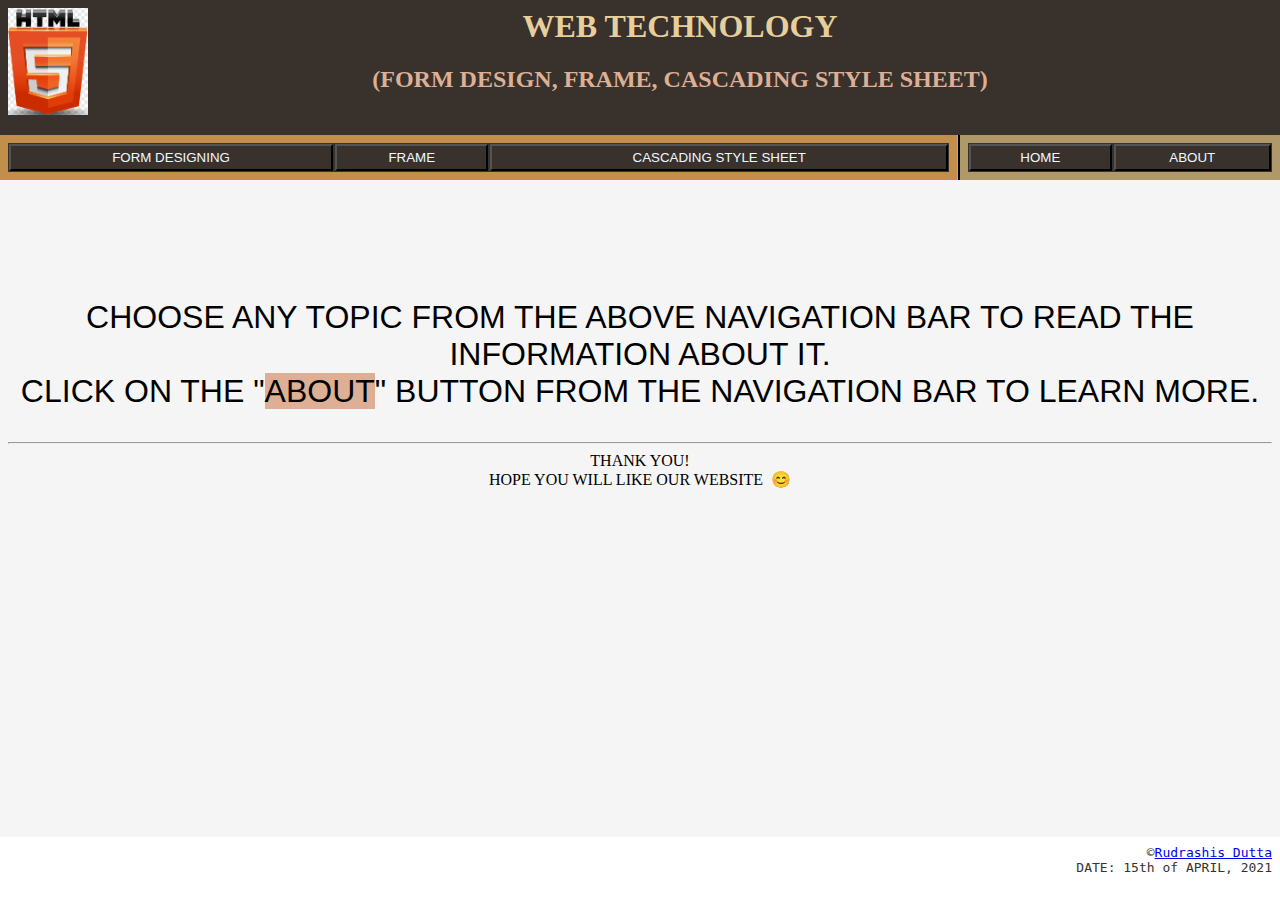
<file: main/HTML/home.html>
<html>

<head>
    <title>WT Project</title>
</head>

<frameset rows="15%,5%,73%,*" border="0">
    <frame src="header-footer/header.html" frameborder="no" scrollable="no"></frame>
    <frame src="navigationBar/navigation.html" frameborder="no" scrollable="no"></frame>
    <frame name="information" src="information/defaultbody.html" frameborder="no" ></frame>
    <frame src="header-footer/cprt.html" frameborder="no" scrollable="no"></frame>
</frameset>

</html>
</file>
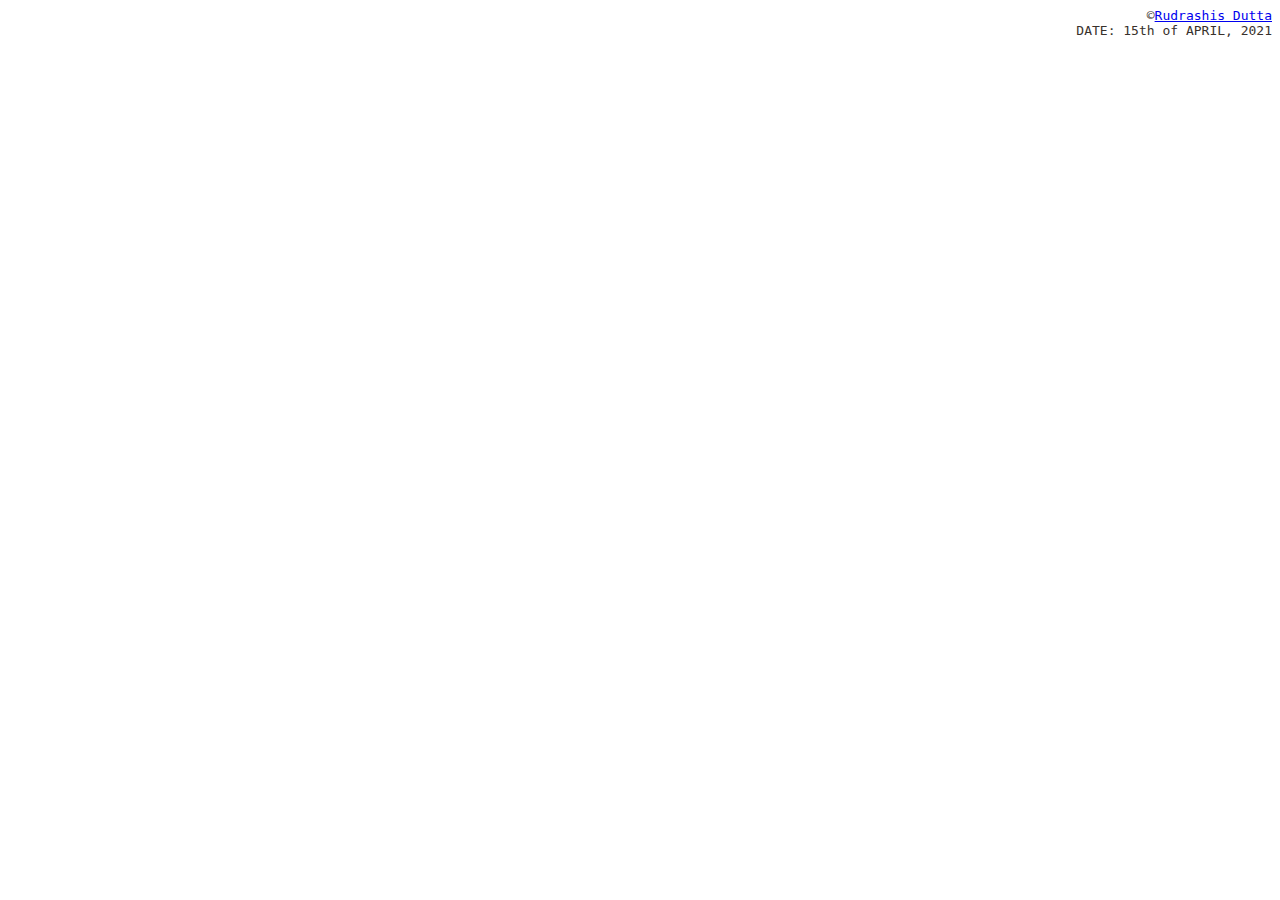
<file: main/HTML/header-footer/cprt.html>
<html>

<head>
    <style>
        #copyright {
            font-family: monospace;
            color: #38312c;
        }
    </style>
</head>

<body style="text-align: right;" onselectstart='return false;'>
    <p id="copyright">©<a href="https://www.linktr.ee/rudrashisdutta" target="linktree_rudrashisdutta">Rudrashis Dutta</a> <br> DATE: 15th of APRIL, 2021</p>
</body>

</html>
</file>
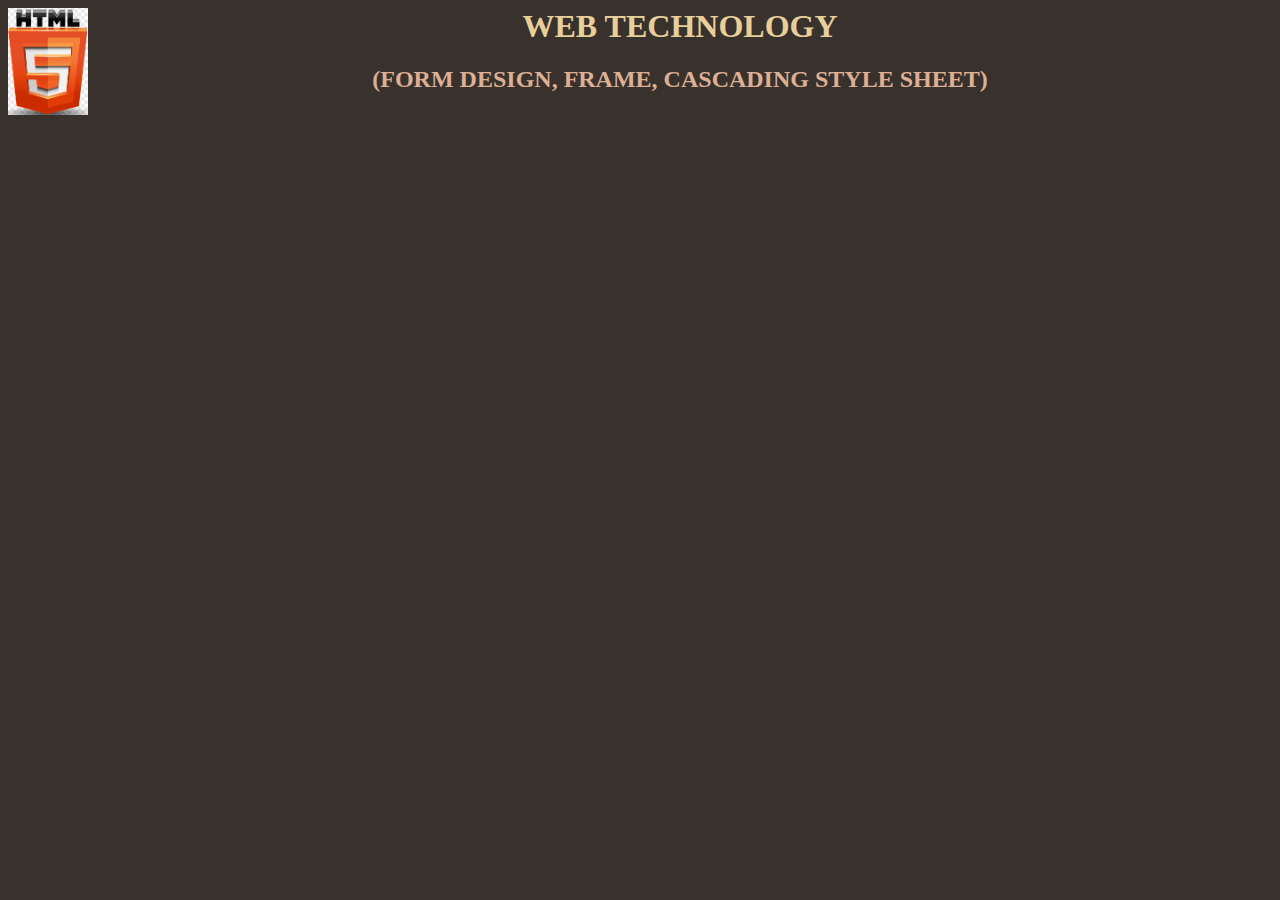
<file: main/HTML/header-footer/header.html>
<html>

<head>
    <title>Header</title>
</head>

<body style="background-color: #38312c;" onselectstart="return false">
    <a href="/main/HTML/information/defaultbody.html" target="information" onmousedown="return false"><img src="/res/logo.png" width=80 " style="float: left; "></a>
    <h1 align="center " style="color: #e7cf9c ; ">WEB TECHNOLOGY</h1>
    <h2 align=" center " style="color: #DDAF94 ">(FORM DESIGN, FRAME, CASCADING STYLE SHEET)</h2>
</body>

</html>
</file>
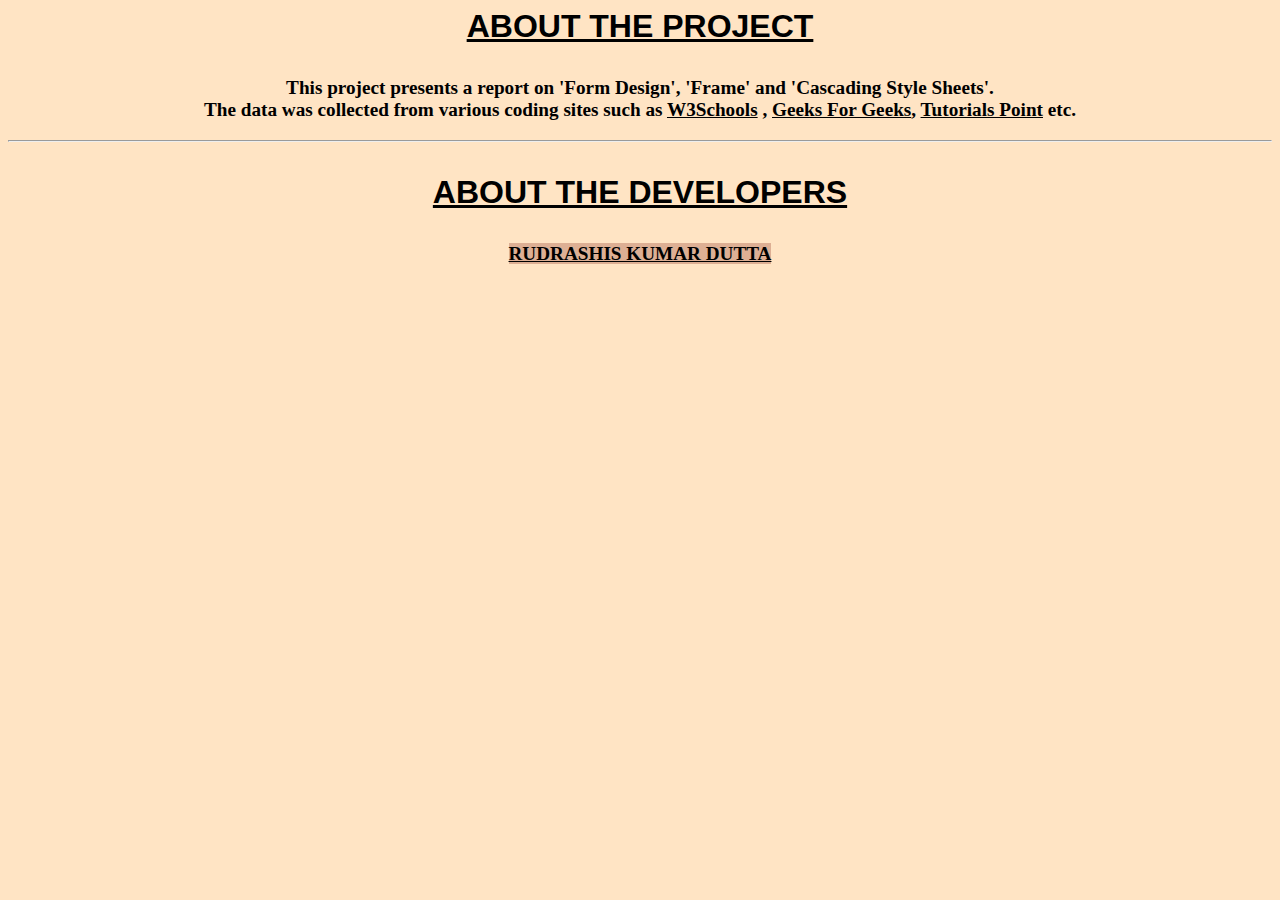
<file: main/HTML/information/about.html>
<html>

<head>
    <link rel="stylesheet" href="/main/CSS/mainScreen.css">
</head>

<body id="aboutBody" onselectstart="return false">
    <h3 class="heading" style="text-decoration: underline;">ABOUT THE PROJECT</h3>
    <div class="data" style="font-size:larger;">
        <p>This project presents a report on 'Form Design', 'Frame' and 'Cascading Style Sheets'. <br> The data was collected from various coding sites such as
            <a href="https://www.w3schools.com" class="hlink" target="w3schools" onmousedown="return false">W3Schools</a> ,
            <a href="https://www.geeksforgeeks.org/" class="hlink" target="geekforgeeks" onmousedown="return false">Geeks For Geeks</a>,
            <a href="https://www.tutorialspoint.com/" class="hlink" target="tutorialspoint" onmousedown="return false">Tutorials Point</a> etc.</p>
    </div>

    <hr>

    <h3 class="heading" style="text-decoration: underline;">ABOUT THE DEVELOPERS</h3>
    <p class="data" style="font-size:larger;font-weight:normal;">
        <a href="https://linktr.ee/rudrashisdutta" target="linktree_rudrashisdutta" class="hlink" onmousedown="return false"><span class="NameInAbout">RUDRASHIS KUMAR DUTTA</span></a>
    </p>
</body>

</html>
</file>
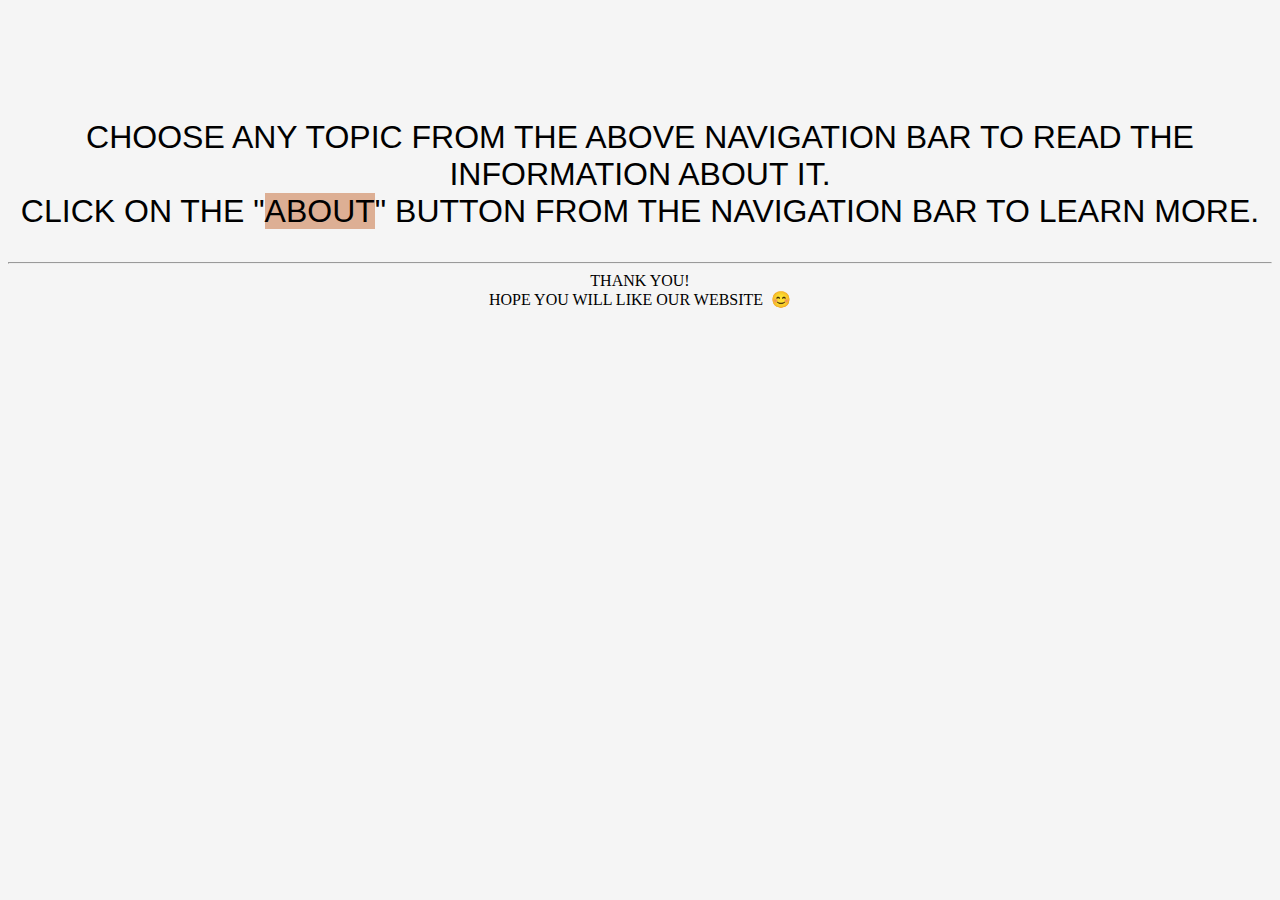
<file: main/HTML/information/defaultbody.html>
<html>

<head>
    <link rel="stylesheet" href="/main/CSS/mainScreen.css">
</head>

<body align="center" style="background-color: whitesmoke;" onselectstart="return false">
    <p id="defaultBodyPara">
        <br>
        <br>
        <br> CHOOSE ANY TOPIC FROM THE ABOVE NAVIGATION BAR TO READ THE INFORMATION ABOUT IT.
        <br>
        CLICK ON THE "<span class="highlighter">ABOUT</span>" BUTTON FROM THE NAVIGATION BAR TO LEARN MORE.
        <hr>
        THANK YOU! <br>HOPE YOU WILL LIKE OUR WEBSITE &nbsp;😊
    </p>
</body>

</html>
</file>
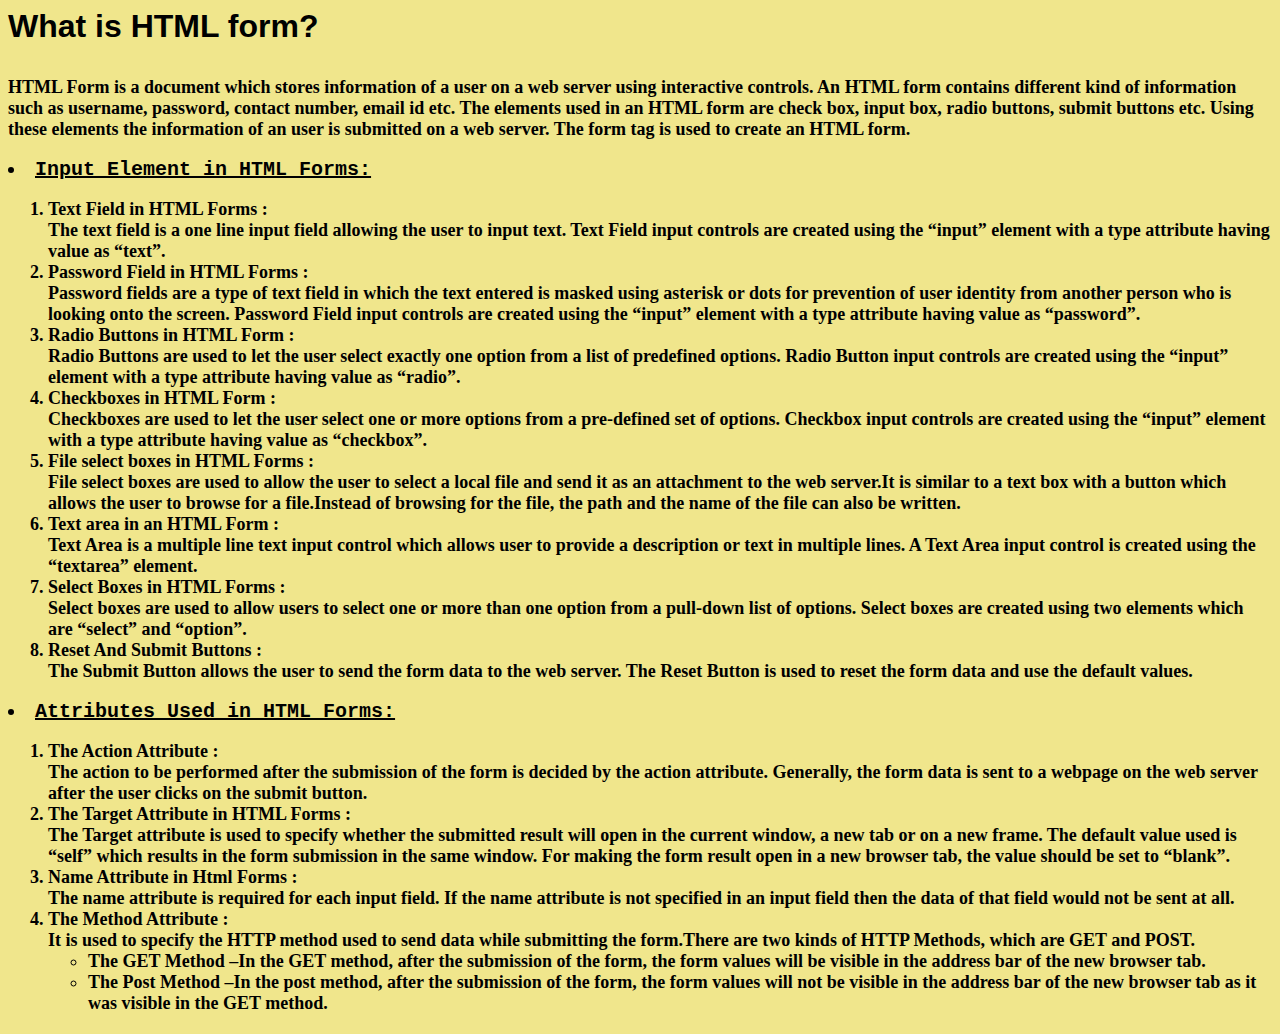
<file: main/HTML/information/form.html>
<html>

<head>
    <link rel="stylesheet" href="/main/CSS/mainScreen.css">
</head>

<body>
    <h3 class="heading">What is HTML form?</h3>
    <p class="data">HTML Form is a document which stores information of a user on a web server using interactive controls. An HTML form contains different kind of information such as username, password, contact number, email id etc. The elements used in an HTML form
        are check box, input box, radio buttons, submit buttons etc. Using these elements the information of an user is submitted on a web server. The form tag is used to create an HTML form.</p>
    <li class="subHeading">Input Element in HTML Forms:</li>
    <div class="data">
        <ol>
            <li> Text Field in HTML Forms :</li>
            The text field is a one line input field allowing the user to input text. Text Field input controls are created using the “input” element with a type attribute having value as “text”.
            <li>Password Field in HTML Forms : </li>Password fields are a type of text field in which the text entered is masked using asterisk or dots for prevention of user identity from another person who is looking onto the screen. Password Field input
            controls are created using the “input” element with a type attribute having value as “password”.
            <li>Radio Buttons in HTML Form :</li>Radio Buttons are used to let the user select exactly one option from a list of predefined options. Radio Button input controls are created using the “input” element with a type attribute having value as “radio”.
            <li>Checkboxes in HTML Form :</li>Checkboxes are used to let the user select one or more options from a pre-defined set of options. Checkbox input controls are created using the “input” element with a type attribute having value as “checkbox”.
            <li>File select boxes in HTML Forms :</li>File select boxes are used to allow the user to select a local file and send it as an attachment to the web server.It is similar to a text box with a button which allows the user to browse for a file.Instead
            of browsing for the file, the path and the name of the file can also be written.
            <li>Text area in an HTML Form :</li>Text Area is a multiple line text input control which allows user to provide a description or text in multiple lines. A Text Area input control is created using the “textarea” element.
            <li>Select Boxes in HTML Forms :</li>Select boxes are used to allow users to select one or more than one option from a pull-down list of options. Select boxes are created using two elements which are “select” and “option”.
            <li>Reset And Submit Buttons :</li>The Submit Button allows the user to send the form data to the web server. The Reset Button is used to reset the form data and use the default values.
        </ol>
    </div>
    <li class="subHeading">Attributes Used in HTML Forms:</li>
    <div class="data">
        <ol>
            <li>The Action Attribute :</li>The action to be performed after the submission of the form is decided by the action attribute. Generally, the form data is sent to a webpage on the web server after the user clicks on the submit button.
            <li>The Target Attribute in HTML Forms :</li>The Target attribute is used to specify whether the submitted result will open in the current window, a new tab or on a new frame. The default value used is “self” which results in the form submission
            in the same window. For making the form result open in a new browser tab, the value should be set to “blank”.
            <li>Name Attribute in Html Forms :</li>The name attribute is required for each input field. If the name attribute is not specified in an input field then the data of that field would not be sent at all.
            <li>The Method Attribute :</li>It is used to specify the HTTP method used to send data while submitting the form.There are two kinds of HTTP Methods, which are GET and POST.
            <ul>
                <li>The GET Method –In the GET method, after the submission of the form, the form values will be visible in the address bar of the new browser tab.</li>
                <li>The Post Method –In the post method, after the submission of the form, the form values will not be visible in the address bar of the new browser tab as it was visible in the GET method.</li>
            </ul>
        </ol>
    </div>
</body>

</html>
</file>
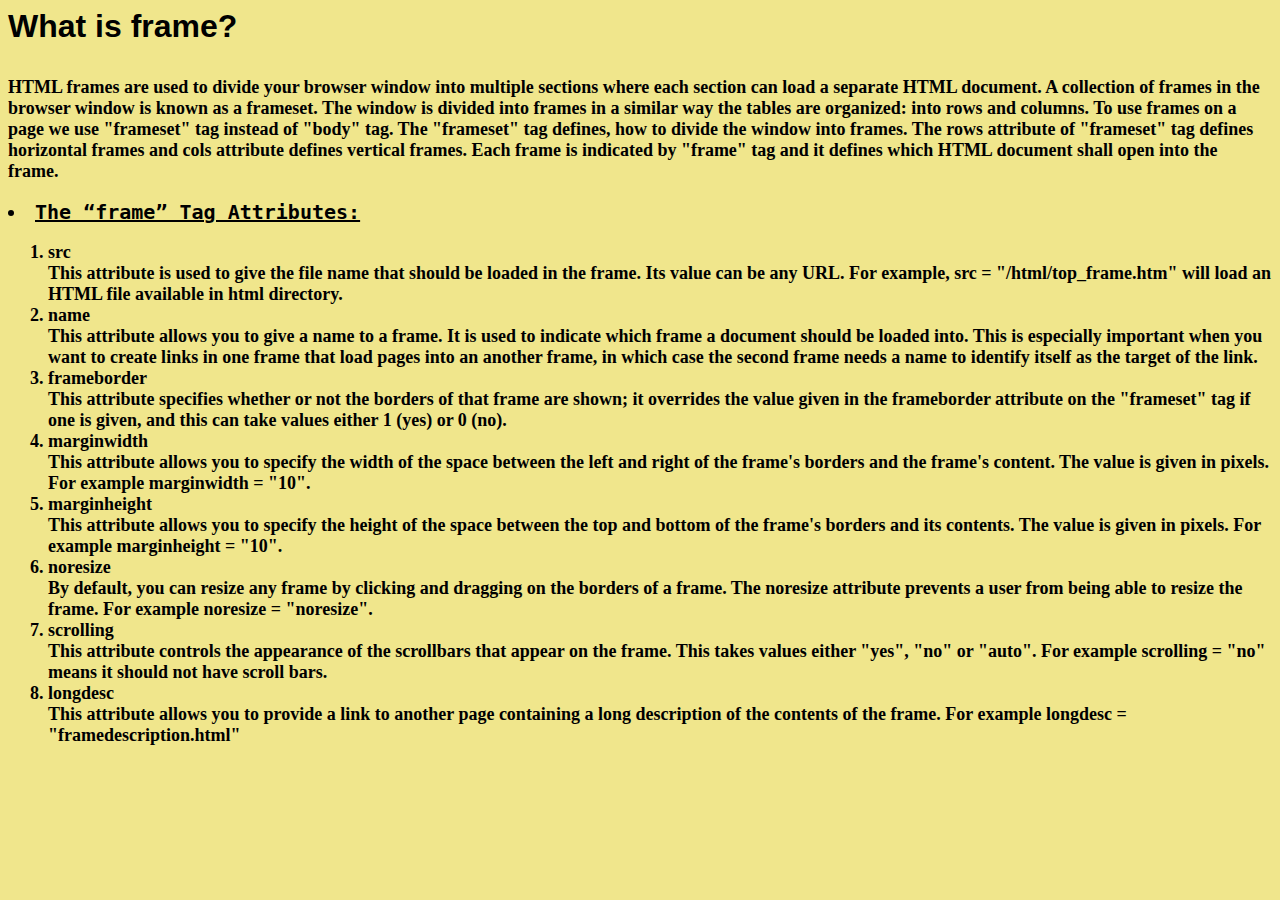
<file: main/HTML/information/frame.html>
<html>

<head>
    <link rel="stylesheet" href="/main/CSS/mainScreen.css">
</head>

<body>
    <h3 class="heading">What is frame?</h3>
    <p class="data">HTML frames are used to divide your browser window into multiple sections where each section can load a separate HTML document. A collection of frames in the browser window is known as a frameset. The window is divided into frames in a similar way
        the tables are organized: into rows and columns. To use frames on a page we use "frameset" tag instead of "body" tag. The "frameset" tag defines, how to divide the window into frames. The rows attribute of "frameset" tag defines horizontal frames
        and cols attribute defines vertical frames. Each frame is indicated by "frame" tag and it defines which HTML document shall open into the frame.
    </p>
    <li class="subheading">The “frame” Tag Attributes:</li>
    <div class="data">
        <ol>
            <li>src</li>This attribute is used to give the file name that should be loaded in the frame. Its value can be any URL. For example, src = "/html/top_frame.htm" will load an HTML file available in html directory.
            <li>name</li>This attribute allows you to give a name to a frame. It is used to indicate which frame a document should be loaded into. This is especially important when you want to create links in one frame that load pages into an another frame,
            in which case the second frame needs a name to identify itself as the target of the link.
            <li>frameborder</li>This attribute specifies whether or not the borders of that frame are shown; it overrides the value given in the frameborder attribute on the "frameset" tag if one is given, and this can take values either 1 (yes) or 0 (no).
            <li>marginwidth</li>This attribute allows you to specify the width of the space between the left and right of the frame's borders and the frame's content. The value is given in pixels. For example marginwidth = "10".
            <li>marginheight</li>This attribute allows you to specify the height of the space between the top and bottom of the frame's borders and its contents. The value is given in pixels. For example marginheight = "10".
            <li>noresize</li>By default, you can resize any frame by clicking and dragging on the borders of a frame. The noresize attribute prevents a user from being able to resize the frame. For example noresize = "noresize".
            <li>scrolling</li>This attribute controls the appearance of the scrollbars that appear on the frame. This takes values either "yes", "no" or "auto". For example scrolling = "no" means it should not have scroll bars.
            <li>longdesc</li>This attribute allows you to provide a link to another page containing a long description of the contents of the frame. For example longdesc = "framedescription.html"
        </ol>
    </div>
</body>

</html>
</file>
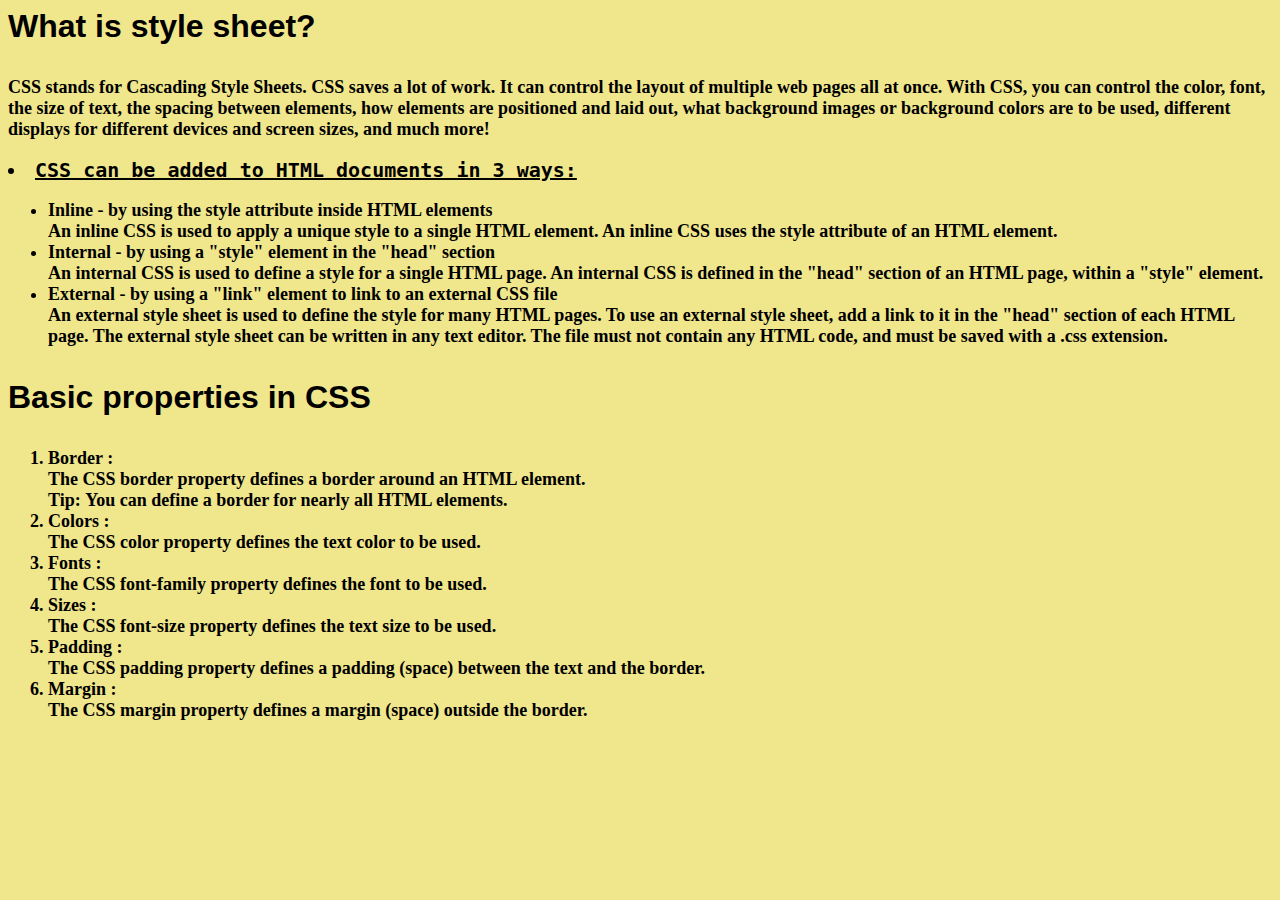
<file: main/HTML/information/stylesheet.html>
<html>

<head>
    <link rel="stylesheet" href="/main/CSS/mainScreen.css">
</head>

<body>
    <h3 class="heading">What is style sheet?</h3>
    <p class="data">CSS stands for Cascading Style Sheets. CSS saves a lot of work. It can control the layout of multiple web pages all at once. With CSS, you can control the color, font, the size of text, the spacing between elements, how elements are positioned and
        laid out, what background images or background colors are to be used, different displays for different devices and screen sizes, and much more! <br>
    </p>
    <li class="subHeading">CSS can be added to HTML documents in 3 ways:</li>
    <div class="data">
        <ul>
            <li>Inline - by using the style attribute inside HTML elements</li>An inline CSS is used to apply a unique style to a single HTML element. An inline CSS uses the style attribute of an HTML element.
            <li>Internal - by using a "style" element in the "head" section</li>An internal CSS is used to define a style for a single HTML page. An internal CSS is defined in the "head" section of an HTML page, within a "style" element.
            <li>External - by using a "link" element to link to an external CSS file</li>An external style sheet is used to define the style for many HTML pages. To use an external style sheet, add a link to it in the "head" section of each HTML page. The
            external style sheet can be written in any text editor. The file must not contain any HTML code, and must be saved with a .css extension.
        </ul>
    </div>
    <h3 class="heading">Basic properties in CSS</h3>
    <div class="data">
        <ol>
            <li>Border : </li>The CSS border property defines a border around an HTML element. <br> Tip: You can define a border for nearly all HTML elements.
            <li>Colors : </li>The CSS color property defines the text color to be used.
            <li>Fonts : </li>The CSS font-family property defines the font to be used.
            <li>Sizes : </li>The CSS font-size property defines the text size to be used.
            <li>Padding : </li>The CSS padding property defines a padding (space) between the text and the border.
            <li>Margin : </li>The CSS margin property defines a margin (space) outside the border.
        </ol>
    </div>
</body>

</html>
</file>
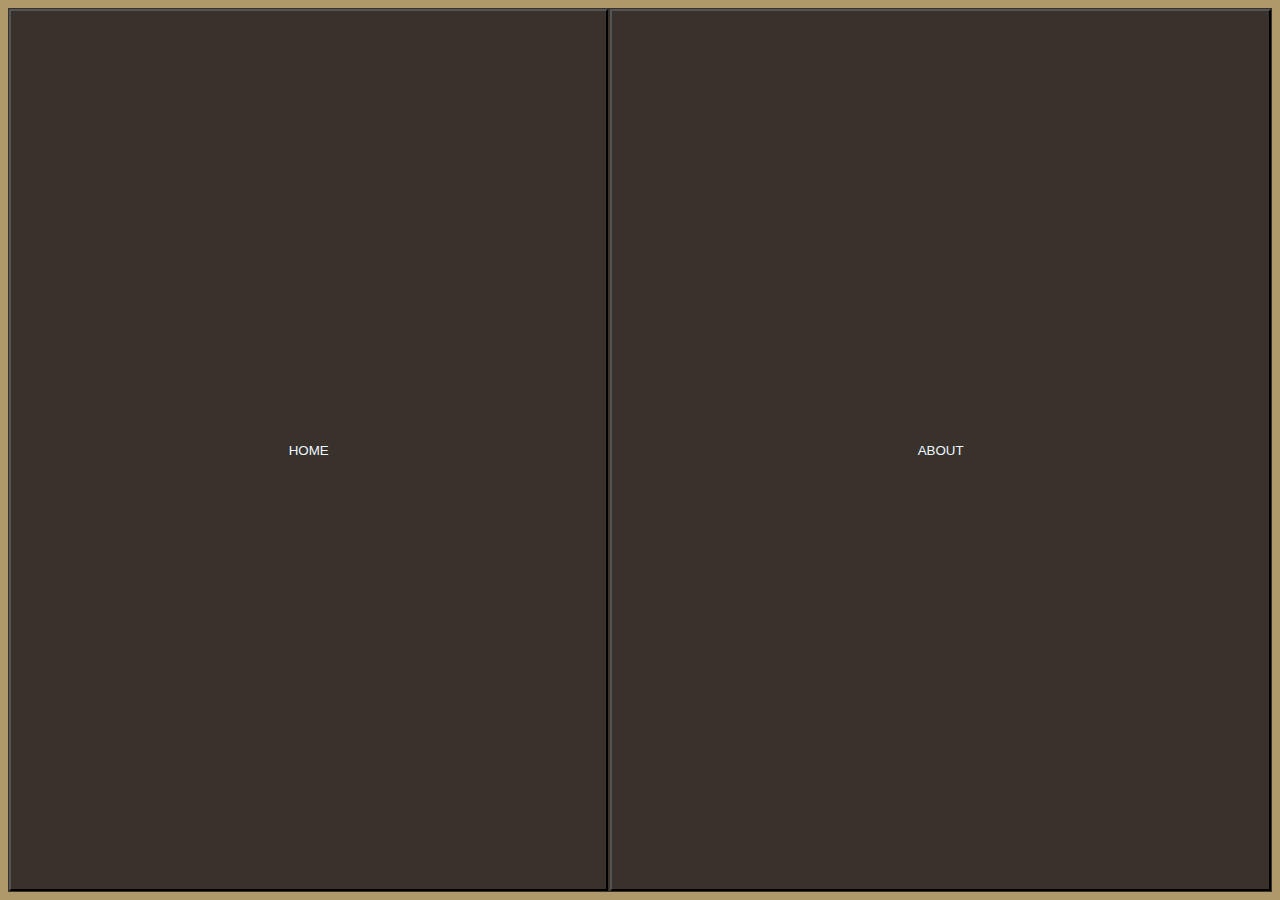
<file: main/HTML/navigationBar/aboutButton.html>
<html>

<head>
    <link rel="stylesheet" href="/main/CSS/navButtons.css">
</head>


<body style="background-color: #9b8046cc;">
    <table align="center" class="btnTable" cellspacing="0mm">
        <tr style="background-color: #38312c">
            <th colspan="2">
                <a href="/main/HTML/information/defaultbody.html" target="information" ><button class="btn" onmousedown="return false">HOME</button></a>
            </th>
            <th colspan="2">
                <a href="/main/HTML/information/about.html" target="information"><button class="btn" onmousedown="return false">ABOUT</button></a>
            </th>
        </tr>
    </table>
</body>

</html>
</file>
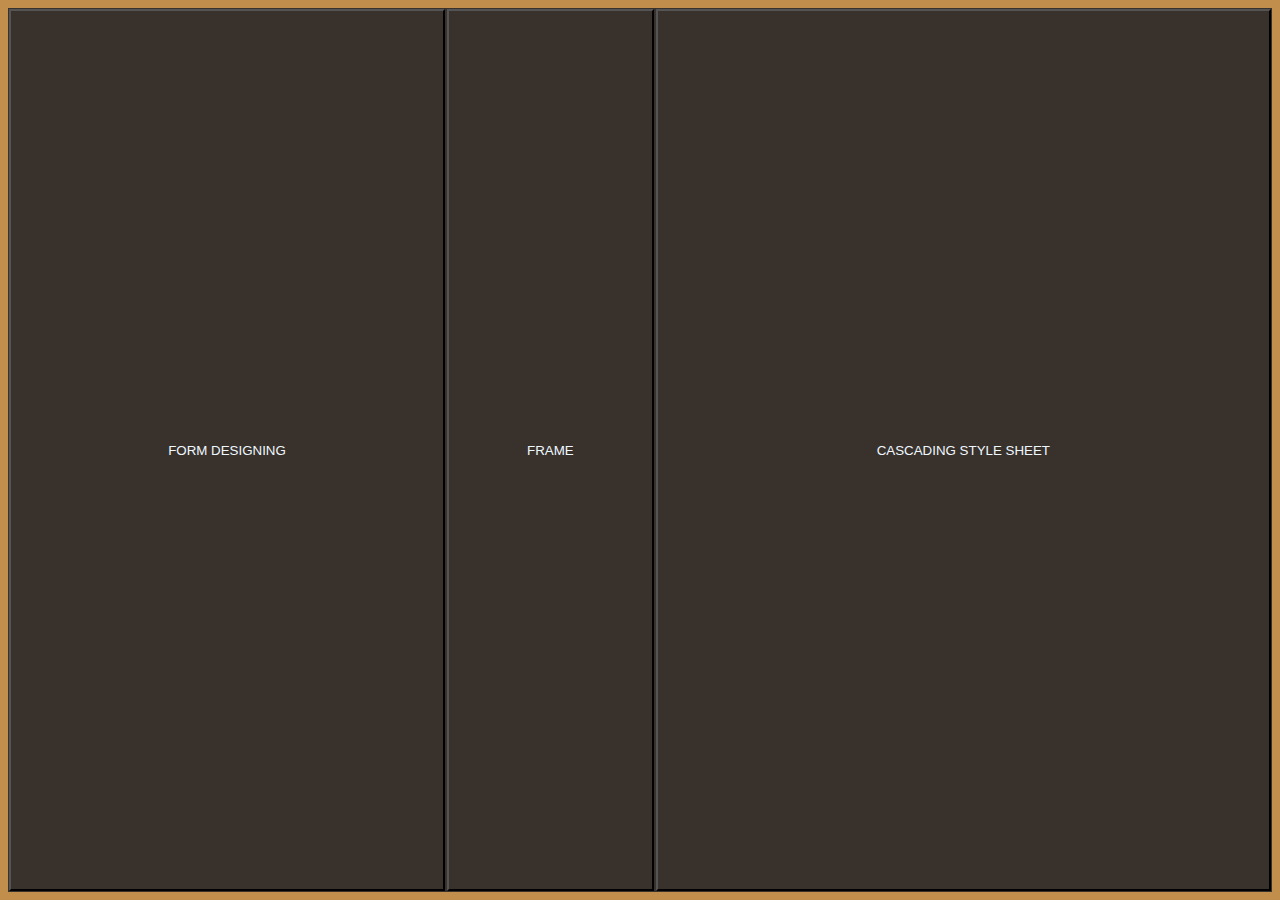
<file: main/HTML/navigationBar/topics.html>
<html>

<head>
    <link rel="stylesheet" href="/main/CSS/navButtons.css">
</head>

<body style="background-color: #a86103b6;">
    <table align="center" class="btnTable" cellspacing="0mm">
        <tr style="background-color: #38312c;">
            <th colspan="2" rowspan="2">
                <a href="/main/HTML/information/form.html" target="information"><button class="btn" onmousedown="return false">FORM DESIGNING</button></a>
            </th>
            <th colspan="2" rowspan="2">
                <a href="/main/HTML/information/frame.html" target="information" onmousedown="return false"><button class="btn">FRAME</button></a>
            </th>
            <th colspan="2" rowspan="2">
                <a href="/main/HTML/information/stylesheet.html" target="information" onmousedown="return false"><button class="btn">CASCADING STYLE SHEET</button></a>
            </th>
        </tr>
    </table>
</body>

</html>
</file>
<file: main/CSS/mainScreen.css>
body {
    background-color: khaki;
}

#defaultBodyPara {
    font-size: xx-large;
    font-family: sans-serif;
}

.welcomeMessage {
    background-color: khaki;
}

.heading {
    font-size: xx-large;
    font-family: sans-serif;
    font-weight: bolder;
}

.subHeading {
    font-size: x-large;
    font-family: monospace;
    font-weight: bolder;
    text-decoration: underline;
}

.data {
    font-size: large;
    font-family: cursive;
    font-weight: bold;
}

.highlighter {
    background-color: #ddaf94;
}

#aboutBody {
    text-align: center;
    background-color: bisque;
}

.NameInAbout {
    background-color: #ddaf94;
    font-weight: bold;
}

.hlink {
    color: black;
}

.hlink:hover {
    color: bisque;
    background-color: black;
}
</file>
<file: main/CSS/navButtons.css>
.btn:hover {
  background-color: #615c59;
  color: #1d1611;
}
.btn:active {
  background-color: #e7cf9c;
  color: #38312c;
}
.btn {
  width: 100%;
  height: 100%;
  background-color: #38312c;
  color: aliceblue;
}
.btnTable {
  text-align: center;
  width: 100%;
  height: 100%;
}
</file>
